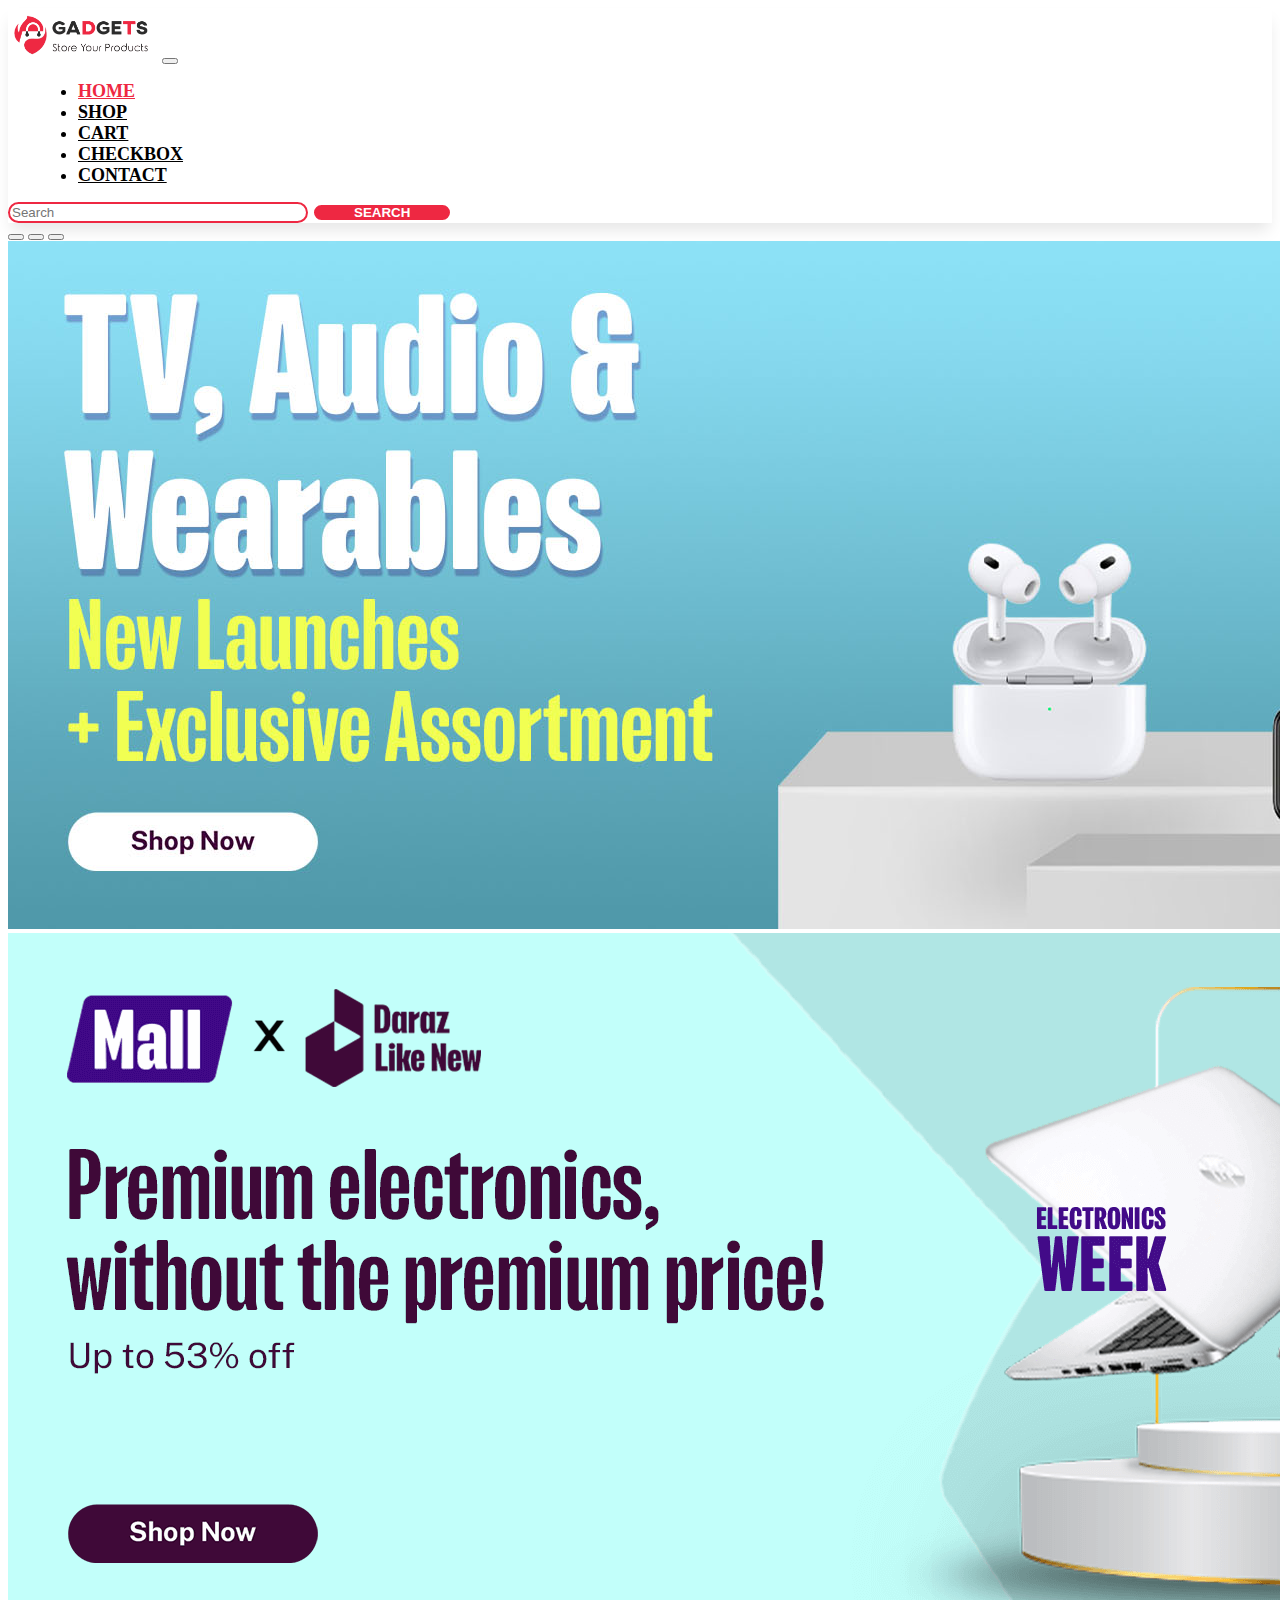
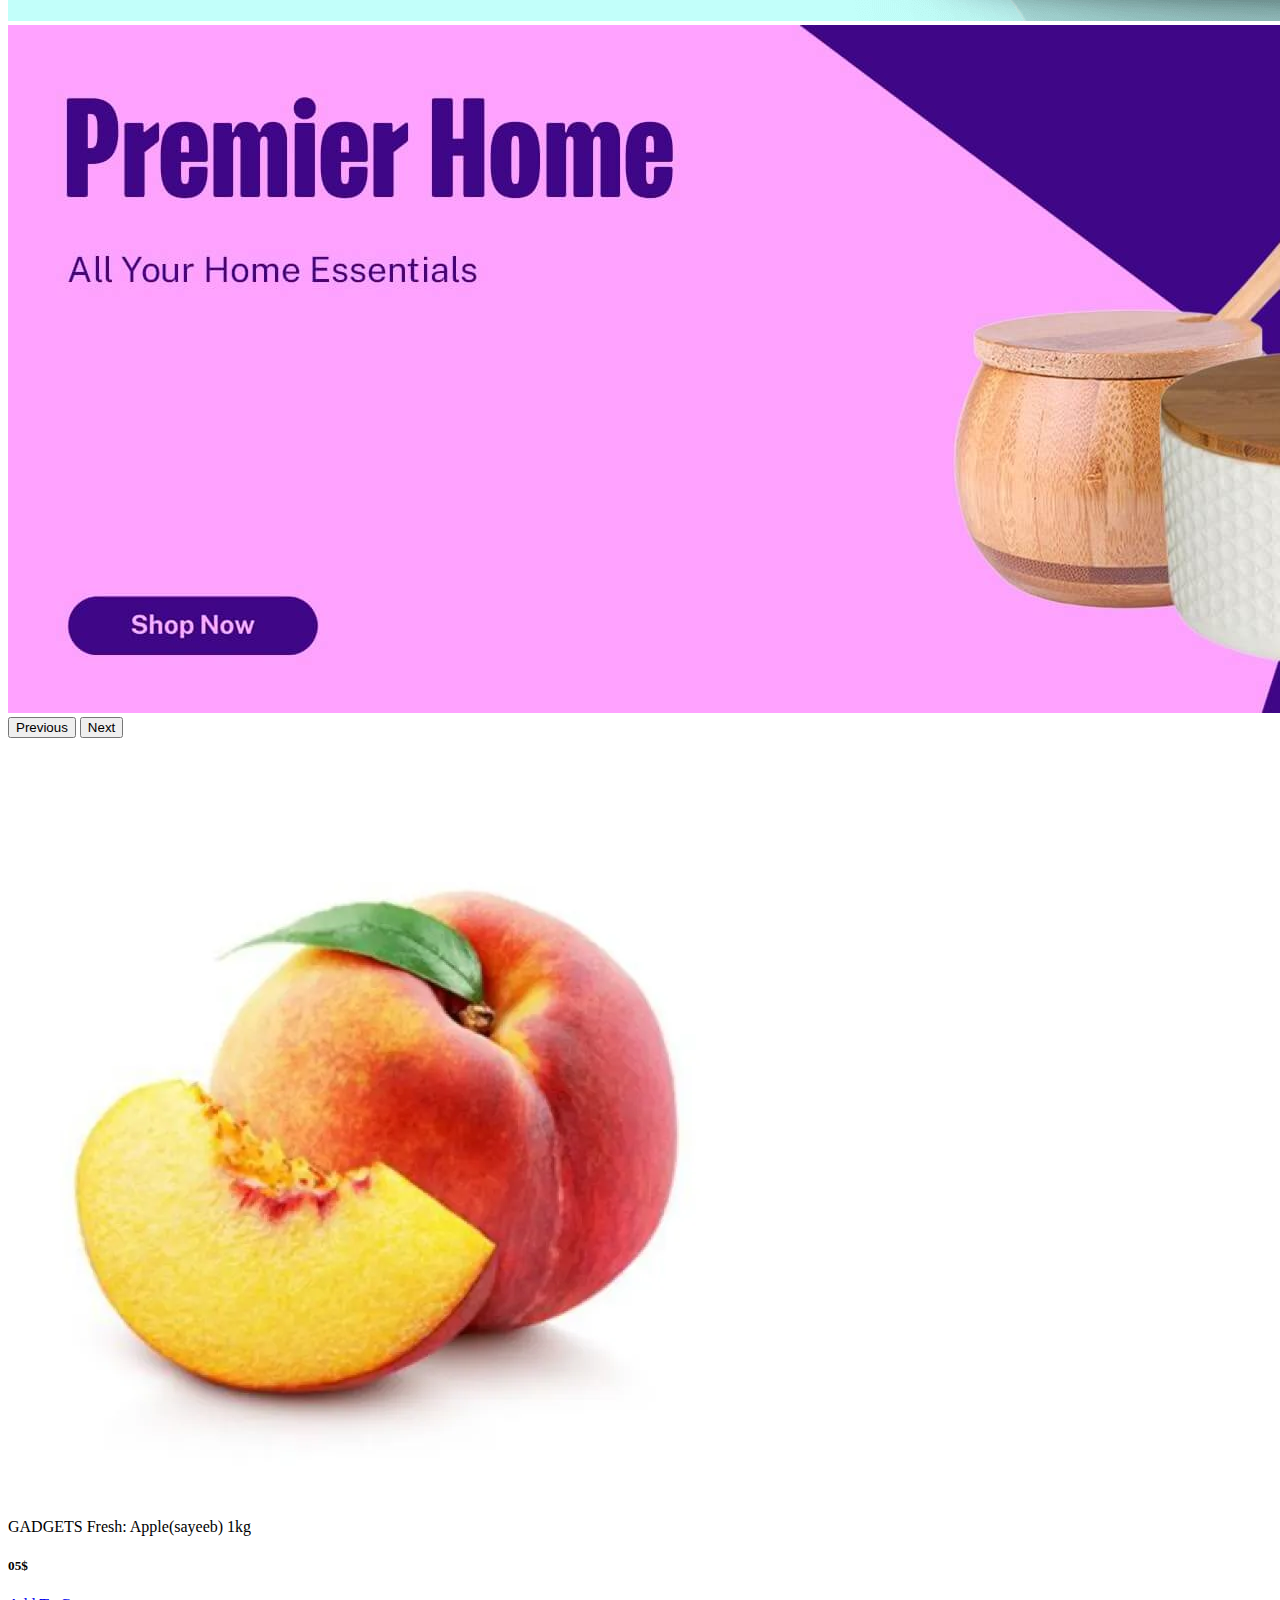
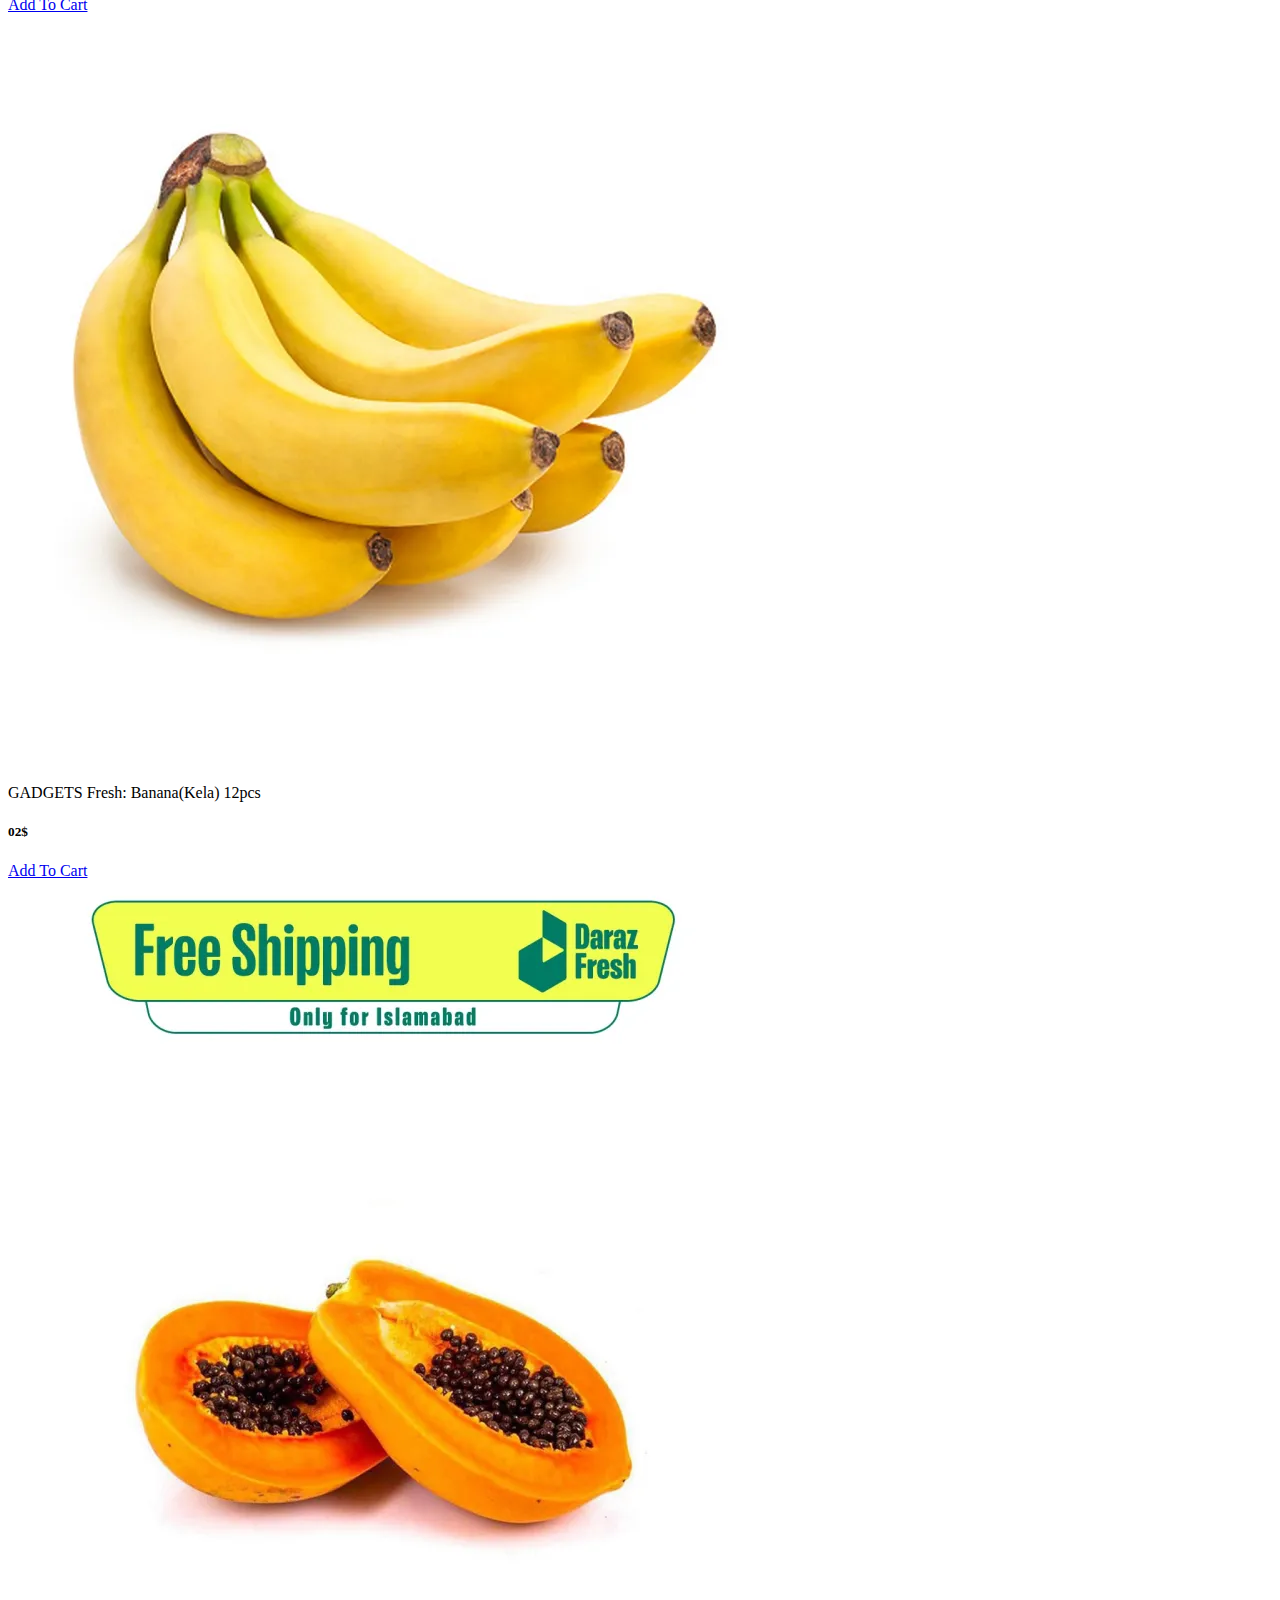
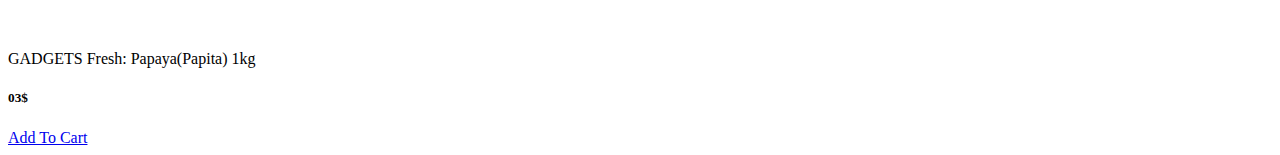
<file: index.html>
<!DOCTYPE html>
<html lang="en">
  <head>
    <meta charset="UTF-8" />
    <meta name="viewport" content="width=device-width, initial-scale=1.0" />
    <title>GADGETS</title>
    <link rel="stylesheet" href="style.css" />
    <link
      href="https://cdn.jsdelivr.net/npm/bootstrap@5.3.0/dist/css/bootstrap.min.css"
      rel="stylesheet"
      integrity="sha384-9ndCyUaIbzAi2FUVXJi0CjmCapSmO7SnpJef0486qhLnuZ2cdeRhO02iuK6FUUVM"
      crossorigin="anonymous"
    />
    <script
      src="https://cdn.jsdelivr.net/npm/bootstrap@5.3.0/dist/js/bootstrap.bundle.min.js"
      integrity="sha384-geWF76RCwLtnZ8qwWowPQNguL3RmwHVBC9FhGdlKrxdiJJigb/j/68SIy3Te4Bkz"
      crossorigin="anonymous"
      defer
    ></script>
  </head>
  <body>
    <nav class="navbar navbar-expand-lg my-nav">
      <div class="container-fluid">
        <a class="navbar-brand" href="#"
          ><img width="150" src="./images/logo.png" alt=""
        /></a>
        <button
          class="navbar-toggler"
          type="button"
          data-bs-toggle="collapse"
          data-bs-target="#navbarSupportedContent"
          aria-controls="navbarSupportedContent"
          aria-expanded="false"
          aria-label="Toggle navigation"
        >
          <span class="navbar-toggler-icon"></span>
        </button>
        <div class="collapse navbar-collapse" id="navbarSupportedContent">
          <ul class="navbar-nav me-auto mb-2 mb-lg-0 theme-menu">
            <li class="nav-item">
              <a class="nav-link active" aria-current="page" href="#">Home</a>
            </li>
            <li class="nav-item">
              <a class="nav-link" href="#">Shop</a>
            </li>
            <li class="nav-item">
              <a class="nav-link" href="#">Cart</a>
            </li>
            <li class="nav-item">
              <a class="nav-link" href="#">Checkbox</a>
            </li>
            <li class="nav-item">
              <a class="nav-link" href="#">Contact</a>
            </li>
          </ul>
          <form class="d-flex theme-search" role="search">
            <input
              class="form-control me-2"
              type="search"
              placeholder="Search"
              aria-label="Search"
            />
            <button class="btn" type="submit">Search</button>
          </form>
        </div>
      </div>
    </nav>
    <div
      id="carouselExampleIndicators"
      class="carousel slide"
      data-bs-ride="carousel"
    >
      <div class="carousel-indicators">
        <button
          type="button"
          data-bs-target="#carouselExampleIndicators"
          data-bs-slide-to="0"
          class="active"
          aria-current="true"
          aria-label="Slide 1"
        ></button>
        <button
          type="button"
          data-bs-target="#carouselExampleIndicators"
          data-bs-slide-to="1"
          aria-label="Slide 2"
        ></button>
        <button
          type="button"
          data-bs-target="#carouselExampleIndicators"
          data-bs-slide-to="2"
          aria-label="Slide 3"
        ></button>
      </div>
      <div class="carousel-inner">
        <div class="carousel-item active">
          <img src="./images/slider1.jpg" class="d-block w-100" alt="..." />
        </div>
        <div class="carousel-item">
          <img src="./images/slider2.png" class="d-block w-100" alt="..." />
        </div>
        <div class="carousel-item">
          <img src="./images/slider3.jpg" class="d-block w-100" alt="..." />
        </div>
      </div>
      <button
        class="carousel-control-prev"
        type="button"
        data-bs-target="#carouselExampleIndicators"
        data-bs-slide="prev"
      >
        <span class="carousel-control-prev-icon" aria-hidden="true"></span>
        <span class="visually-hidden">Previous</span>
      </button>
      <button
        class="carousel-control-next"
        type="button"
        data-bs-target="#carouselExampleIndicators"
        data-bs-slide="next"
      >
        <span class="carousel-control-next-icon" aria-hidden="true"></span>
        <span class="visually-hidden">Next</span>
      </button>
    </div>
    <div class="container-lg">
      <div class="main-box"></div>
      <div class="row">
        <div class="col-md-4 col-sm-6">
          <div class="card" style="width: 18rem">
            <img src="./images/apple.webp" class="card-img-top" alt="..." />
            <div class="card-body theme-card">
              <p class="card-text">GADGETS Fresh: Apple(sayeeb) 1kg</p>
              <h5 class="card-title">05$</h5>
              <a href="#" class="btn btn-outline-danger">Add To Cart</a>
            </div>
          </div>
        </div>
        <div class="col-md-4 col-sm-6">
          <div class="card" style="width: 18rem">
            <img src="./images/banana.webp" class="card-img-top" alt="..." />
            <div class="card-body theme-card">
              <p class="card-text">GADGETS Fresh: Banana(Kela) 12pcs</p>
              <h5 class="card-title">02$</h5>
              <a href="#" class="btn btn-outline-danger">Add To Cart</a>
            </div>
          </div>
        </div>
        <div class="col-md-4 col-sm-6">
          <div class="card" style="width: 18rem">
            <img src="./images/papaya.webp" class="card-img-top" alt="..." />
            <div class="card-body theme-card">
              <p class="card-text">GADGETS Fresh: Papaya(Papita) 1kg</p>
              <h5 class="card-title">03$</h5>
              <a href="#" class="btn btn-outline-danger">Add To Cart</a>
            </div>
          </div>
        </div>
      </div>
    </div>
  </body>
</html>
</file>
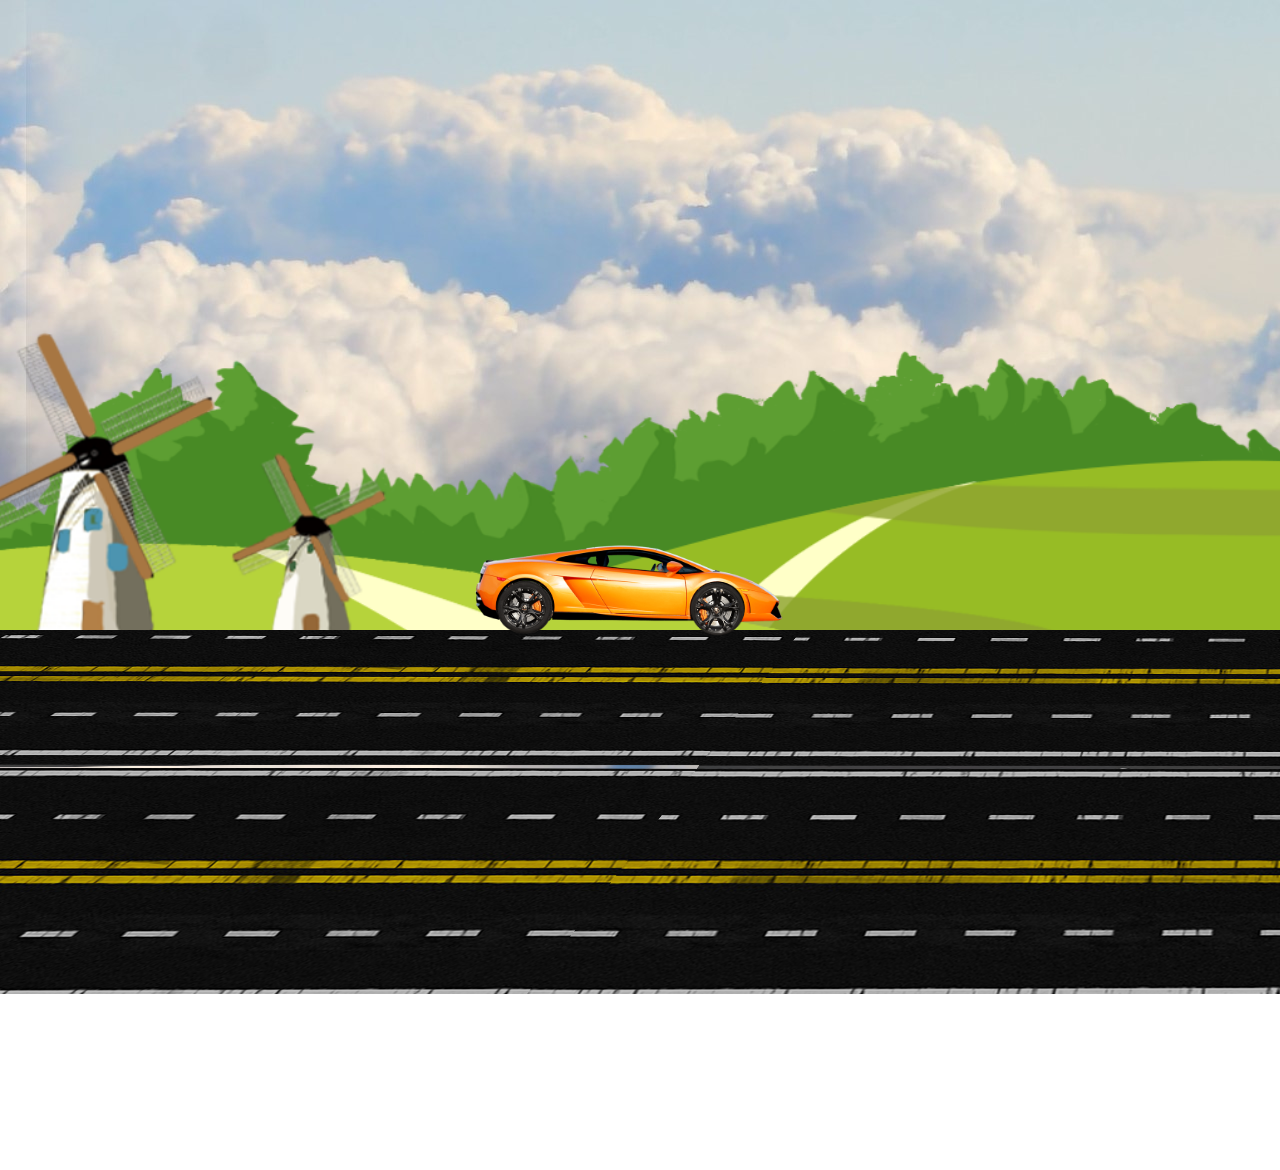
<file: Car Aminated/index.html>
<!DOCTYPE html>
<html lang="en">
  <head>
    <meta charset="UTF-8" />
    <meta name="viewport" content="width=device-width, initial-scale=1.0" />
    <link rel="stylesheet" href="style.css" />
    <title>Car animation</title>
  </head>
  <body>
    <div class="container">
      <div class="sky">
        <div class="trees"></div>
        <div class="track"></div>
        <div class="car">
          <div class="wheel1">
            <img src="./car_wheel_left.png" alt="" />
          </div>
          <div class="wheel2">
            <img src="./car_wheel_right.png" alt="" />
          </div>
        </div>
      </div>
    </div>
    <script src="app.js"></script>
  </body>
</html>
</file>
<file: style.css>
.my-nav {
  background-color: #fff;
  box-shadow: 0px 10px 15px -3px rgba(0, 0, 0, 0.1);
}
.theme-menu > li {
  text-transform: uppercase;
  font-size: 18px;
  font-weight: bold;
  margin-left: 30px;
}
.theme-menu a.active {
  color: #ee2842 !important;
}
.theme-menu a {
  color: #000;
}
.theme-menu a:hover {
  color: #ee2842;
}
.theme-search input {
  width: 300px;
  border-radius: 20px;
  border: 2px solid #ee2842;
}
.theme-search button {
  border-radius: 20px;
  background-color: #ee2842;
  color: #fff;
  border: 2px solid #fff;
  padding: 0px 40px;
  text-transform: uppercase;
  font-weight: bold;
}
.theme-search button:hover {
  border: 2px solid #ee2842;
  color: #ee2842;
}
.main-box {
  padding: 20px;
}
.theme-card {
  cursor: pointer;
}
.theme-card:hover {
  color: #fff;
  background-color: #ee2842;
}
.theme-card a:hover {
  color: #fff;
  border: 1px solid #fff;
  border-radius: 10px;
}
@media only screen and (max-width: 992px) {
  .theme-menu {
    text-align: center !important;
  }
  .theme-menu > li {
    margin-left: 0px;
  }
  .theme-search {
    width: 100%;
    flex-direction: column;
    align-items: center;
  }
  .theme-search > input {
    width: 400px;
  }
  .theme-search > button {
    width: 300px;
    margin-top: 15px;
    padding: 8px;
  }
  .card {
    margin-bottom: 10px;
  }
}
@media only screen and (max-width: 448px) {
  .theme-search input {
    width: 100%;
  }
  .theme-search button {
    width: 100%;
  }
  .card {
    margin-bottom: 10px;
  }
}
</file>
<file: Car Aminated/style.css>
* {
  margin: 0;
  padding: 0;
}
body {
  overflow: hidden;
}
.sky {
  height: 100vh;
  width: 100%;
  position: absolute;
  background-image: url(./background.jpg);
  background-repeat: no-repeat;
}
.trees {
  height: 100vh;
  width: 100%;
  background-image: url(./trees.png);
  background-size: cover;
  position: absolute;
  top: -144px;
}
.track {
  height: 60vh;
  width: 800vw;
  background-image: url(./track.png);
  position: absolute;
  background-repeat: repeat-x;
  top: 70vh;
  animation: carrunning linear 13s infinite;
}
.car {
  height: 100px;
  width: 380px;
  background-image: url(./car_body.png);
  background-size: cover;
  background-repeat: no-repeat;
  position: absolute;
  left: 444px;
  bottom: 30vh;
  animation: shake linear 0.3s infinite;
}
.wheel1 img {
  width: 70px;
  position: relative;
  top: 42px;
  left: 46px;
  animation: wheelRotation linear 0.16s infinite;
}
.wheel2 img {
  width: 77px;
  position: relative;
  top: -34px;
  left: 235px;
  animation: wheelRotation linear 0.16s infinite;
}
@keyframes wheelRotation {
  100% {
    transform: rotate(360deg);
  }
}
@keyframes carrunning {
  100% {
    transform: translateX(-500vw);
  }
}
@keyframes shake {
  100% {
    transform: translateY(-5px);
  }
  100% {
    transform: translateY(5px);
  }
  100% {
    transform: translateY(-5px);
  }
}
</file>
